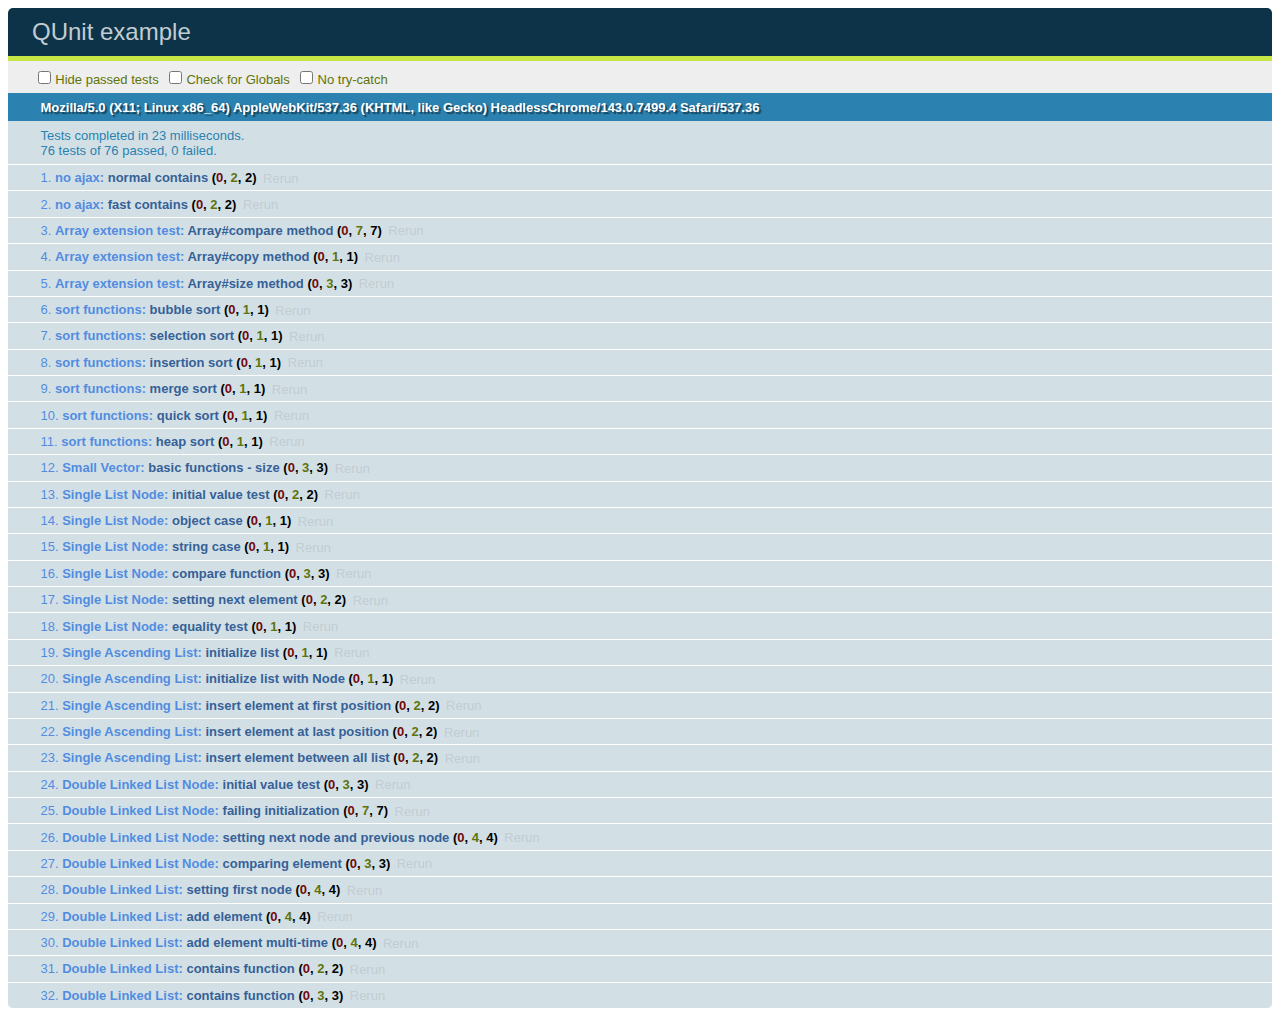
<file: index.html>
<!DOCTYPE html>
<html lang="ja">
<head>
    <meta charset="UTF-8" />
    <title>qunit test</title>
    <link rel="stylesheet" href="./style/qunit.css" type="text/css" />
</head>
<body>
    <h1 id="qunit-header">QUnit example</h1>
    <h2 id="qunit-banner"></h2>
    <div id="qunit-testrunner-toolbar"></div>
    <h2 id="qunit-userAgent"></h2>
    <ol id="qunit-tests"></ol>
    <div id="qunit-fixture">test markup, will be hidden</div>
    <script type="text/javascript" lang="javascript" src="./libs/jquery-1.7.2.js"></script>
    <script type="text/javascript" lang="javascript" src="./libs/qunit.js"></script>
    <script type="text/javascript" lang="javascript" src="./js/mike.js"></script>
    <script type="text/javascript" lang="javascript" src="./js/sort.js"></script>
    <script type="text/javascript" lang="javascript" src="./js/sort-test.js"></script>
    <script type="text/javascript" lang="javascript" src="./js/vector.js"></script>
    <script type="text/javascript" lang="javascript" src="./js/vector-test.js"></script>
    <script type="text/javascript" lang="javascript" src="./js/linked-list.js"></script>
    <script type="text/javascript" lang="javascript" src="./js/linked-list-test.js"></script>
</body>
</html>
</file>
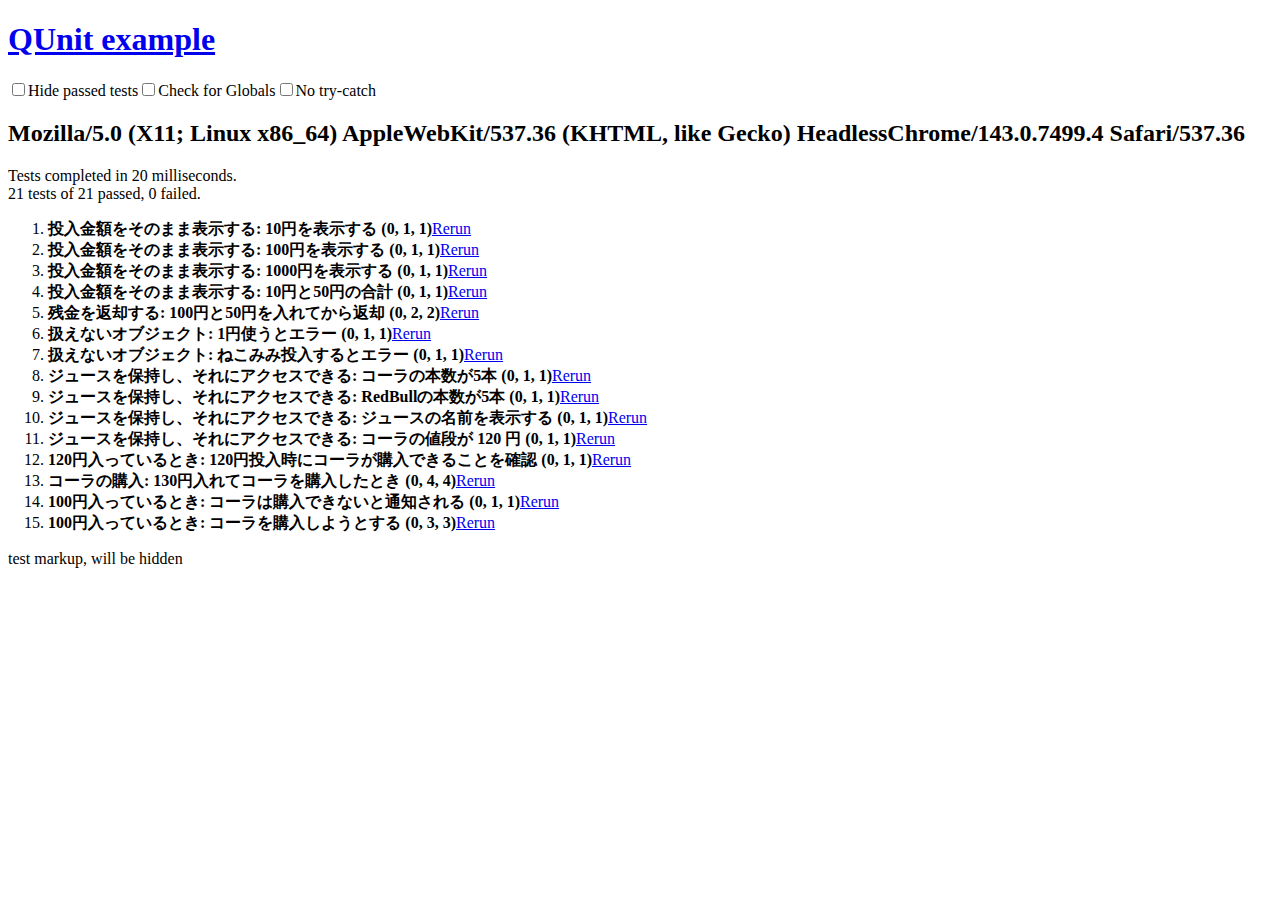
<file: tdd-act.html>
<!DOCTYPE HTML>
<html lang="ja">
<head>
    <meta charset="utf-8"/>
    <title>Test code for TDD in Action</title>
</head>
<body>
    <h1 id="qunit-header">QUnit example</h1>
    <h2 id="qunit-banner"></h2>
    <div id="qunit-testrunner-toolbar"></div>
    <h2 id="qunit-userAgent"></h2>
    <ol id="qunit-tests"></ol>
    <div id="qunit-fixture">test markup, will be hidden</div>
    <script type="text/javascript" lang="javascript" src="./libs/jquery-1.7.2.js"></script>
    <script type="text/javascript" lang="javascript" src="./libs/qunit.js"></script>
    <script type="text/javascript" lang="javascript" src="./js/tddact.js"></script>
    <script type="text/javascript" lang="javascript" src="./js/tddact-test.js"></script>
</body>
</html>
</file>
<file: style/qunit.css>
/**
 * QUnit v1.9.0pre - A JavaScript Unit Testing Framework
 *
 * http://docs.jquery.com/QUnit
 *
 * Copyright (c) 2012 John Resig, Jörn Zaefferer
 * Dual licensed under the MIT (MIT-LICENSE.txt)
 * or GPL (GPL-LICENSE.txt) licenses.
 * Pulled Live from Git Sun Jul  1 00:45:01 UTC 2012
 * Last Commit: 1ebf587386dbbe259f363baa71eca20165cfed41
 */

/** Font Family and Sizes */

#qunit-tests, #qunit-header, #qunit-banner, #qunit-testrunner-toolbar, #qunit-userAgent, #qunit-testresult {
	font-family: "Helvetica Neue Light", "HelveticaNeue-Light", "Helvetica Neue", Calibri, Helvetica, Arial, sans-serif;
}

#qunit-testrunner-toolbar, #qunit-userAgent, #qunit-testresult, #qunit-tests li { font-size: small; }
#qunit-tests { font-size: smaller; }


/** Resets */

#qunit-tests, #qunit-tests ol, #qunit-header, #qunit-banner, #qunit-userAgent, #qunit-testresult {
	margin: 0;
	padding: 0;
}


/** Header */

#qunit-header {
	padding: 0.5em 0 0.5em 1em;

	color: #8699a4;
	background-color: #0d3349;

	font-size: 1.5em;
	line-height: 1em;
	font-weight: normal;

	border-radius: 5px 5px 0 0;
	-moz-border-radius: 5px 5px 0 0;
	-webkit-border-top-right-radius: 5px;
	-webkit-border-top-left-radius: 5px;
}

#qunit-header a {
	text-decoration: none;
	color: #c2ccd1;
}

#qunit-header a:hover,
#qunit-header a:focus {
	color: #fff;
}

#qunit-testrunner-toolbar label {
	display: inline-block;
	padding: 0 .5em 0 .1em;
}

#qunit-banner {
	height: 5px;
}

#qunit-testrunner-toolbar {
	padding: 0.5em 0 0.5em 2em;
	color: #5E740B;
	background-color: #eee;
}

#qunit-userAgent {
	padding: 0.5em 0 0.5em 2.5em;
	background-color: #2b81af;
	color: #fff;
	text-shadow: rgba(0, 0, 0, 0.5) 2px 2px 1px;
}


/** Tests: Pass/Fail */

#qunit-tests {
	list-style-position: inside;
}

#qunit-tests li {
	padding: 0.4em 0.5em 0.4em 2.5em;
	border-bottom: 1px solid #fff;
	list-style-position: inside;
}

#qunit-tests.hidepass li.pass, #qunit-tests.hidepass li.running  {
	display: none;
}

#qunit-tests li strong {
	cursor: pointer;
}

#qunit-tests li a {
	padding: 0.5em;
	color: #c2ccd1;
	text-decoration: none;
}
#qunit-tests li a:hover,
#qunit-tests li a:focus {
	color: #000;
}

#qunit-tests ol {
	margin-top: 0.5em;
	padding: 0.5em;

	background-color: #fff;

	border-radius: 5px;
	-moz-border-radius: 5px;
	-webkit-border-radius: 5px;
}

#qunit-tests table {
	border-collapse: collapse;
	margin-top: .2em;
}

#qunit-tests th {
	text-align: right;
	vertical-align: top;
	padding: 0 .5em 0 0;
}

#qunit-tests td {
	vertical-align: top;
}

#qunit-tests pre {
	margin: 0;
	white-space: pre-wrap;
	word-wrap: break-word;
}

#qunit-tests del {
	background-color: #e0f2be;
	color: #374e0c;
	text-decoration: none;
}

#qunit-tests ins {
	background-color: #ffcaca;
	color: #500;
	text-decoration: none;
}

/*** Test Counts */

#qunit-tests b.counts                       { color: black; }
#qunit-tests b.passed                       { color: #5E740B; }
#qunit-tests b.failed                       { color: #710909; }

#qunit-tests li li {
	padding: 5px;
	background-color: #fff;
	border-bottom: none;
	list-style-position: inside;
}

/*** Passing Styles */

#qunit-tests li li.pass {
	color: #3c510c;
	background-color: #fff;
	border-left: 10px solid #C6E746;
}

#qunit-tests .pass                          { color: #528CE0; background-color: #D2E0E6; }
#qunit-tests .pass .test-name               { color: #366097; }

#qunit-tests .pass .test-actual,
#qunit-tests .pass .test-expected           { color: #999999; }

#qunit-banner.qunit-pass                    { background-color: #C6E746; }

/*** Failing Styles */

#qunit-tests li li.fail {
	color: #710909;
	background-color: #fff;
	border-left: 10px solid #EE5757;
	white-space: pre;
}

#qunit-tests > li:last-child {
	border-radius: 0 0 5px 5px;
	-moz-border-radius: 0 0 5px 5px;
	-webkit-border-bottom-right-radius: 5px;
	-webkit-border-bottom-left-radius: 5px;
}

#qunit-tests .fail                          { color: #000000; background-color: #EE5757; }
#qunit-tests .fail .test-name,
#qunit-tests .fail .module-name             { color: #000000; }

#qunit-tests .fail .test-actual             { color: #EE5757; }
#qunit-tests .fail .test-expected           { color: green;   }

#qunit-banner.qunit-fail                    { background-color: #EE5757; }


/** Result */

#qunit-testresult {
	padding: 0.5em 0.5em 0.5em 2.5em;

	color: #2b81af;
	background-color: #D2E0E6;

	border-bottom: 1px solid white;
}
#qunit-testresult .module-name {
	font-weight: bold;
}

/** Fixture */

#qunit-fixture {
	position: absolute;
	top: -10000px;
	left: -10000px;
	width: 1000px;
	height: 1000px;
}
</file>
